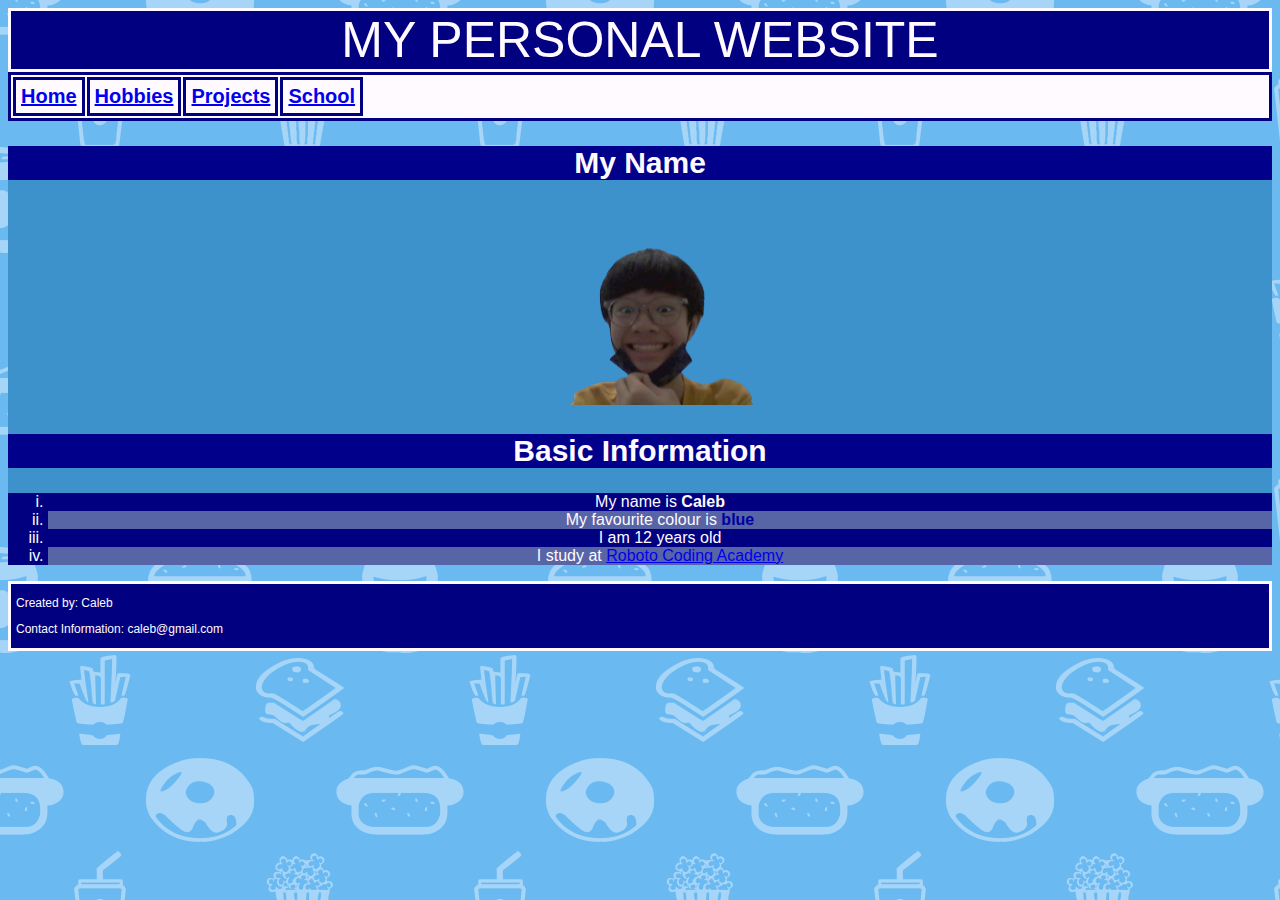
<file: index.html>
<!DOCTYPE html>
<html>
    <head>
        <title> My First Webpage </title>
        <link rel="stylesheet" href="css/main.css"> 
        <link rel="stylesheet" href="https://tinyurl.com/fontawesome-icons">
    </head>

    <body>
        <header> MY PERSONAL WEBSITE </header>
        <div class="navbar">
            <table>
                <tr>
                    <th> <a href="index.html"> <i class="fa fa-home"></i>Home</a></th>
                    <th> <a href="hobbies.html"> <i class="fa fa-gamepad"></i>Hobbies</a></th>
                    <th> <a href="projects.html"> <i class="fa fa-briefcase"></i>Projects</a></th>
                    <th> <a href="school.html"><i class="fa-book"></i>School</a></th>
                </tr>
            </table>
        </div>

        <div class="profile">
            <h2> My Name </h2>

        <div class="dropdown">
            <img src="img/WIN_20221002_17_05_07_Pro-removebg-preview.png" height="200px"/>
            <div class="dropdown-content">
                That's handsome me!
            </div>
        </div>

            <h2> Basic Information </h2>
            <ol type="i">
                <li>My name is <b>Caleb</b></li>
                <li class="even-row">My favourite colour is <strong style="color:#0000A0">blue</strong></li>
                <li>I am  12 years old</li>
                <li class="even-row">I study at <a href="https://www.roboto.sg/">Roboto Coding Academy</a></li>
            </ol>
        </div>

        <footer>
            <p> Created by: Caleb </p>
            <p> Contact Information: caleb@gmail.com </p>
        </footer>
        
    </body>
</html>
</file>
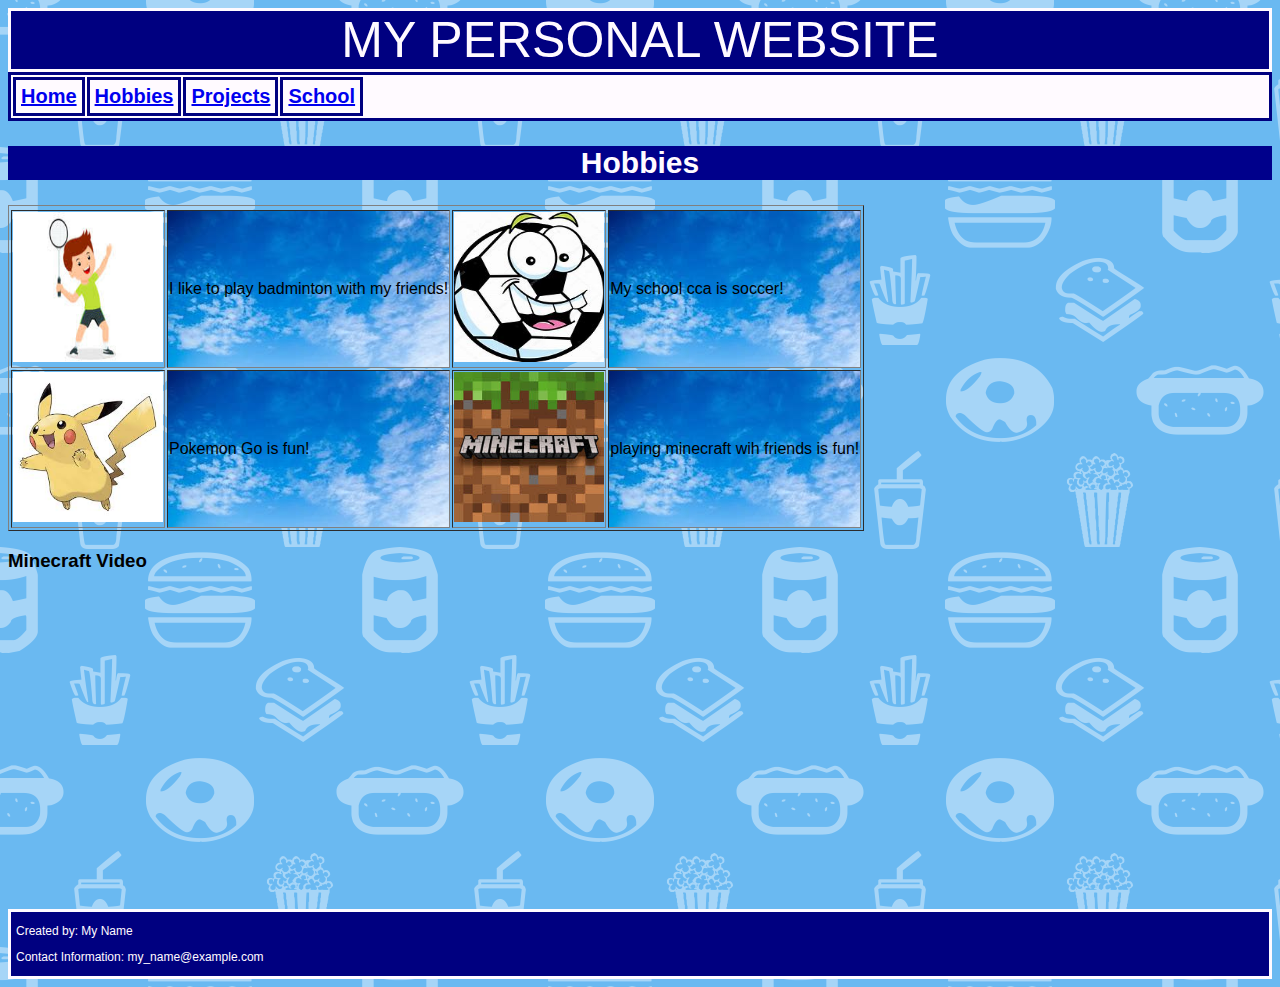
<file: hobbies.html>
<!DOCTYPE html>
<html>
    <head>
        <title> My First Webpage </title>
        <link rel="stylesheet" href="css/main.css"> 
        <link rel="stylesheet" href="https://tinyurl.com/fontawesome-icons">
    </head>
    <body>
            <header> MY PERSONAL WEBSITE </header>        <div class="navbar">
            <table>
                <tr>
                    <th> <a href="index.html"> <i class="fa fa-home"></i>Home</a></th>
                    <th> <a href="hobbies.html"> <i class="fa fa-gamepad"></i>Hobbies</a></th>
                    <th> <a href="projects.html"> <i class="fa fa-briefcase"></i>Projects</a></th>
                    <th> <a href="school.html"><i class="fa-book"></i>School</a></th>
                </tr>
            </table>
        </div>
        <h2>Hobbies</h2>
        <table border="1">
                <tr>
                    <tr>
                        <td> <img src="img/badminton.jpg"height=150px width=150px></td>
                        <td background="img/blue sky.jpg">I like to play badminton with my friends!</td>
                        <td> <img src="img/soccer - Copy.jpg"height=150px width=150px></td>
                        <td background="img/blue sky.jpg">My school cca is soccer!</td>
                    </tr>
        
                    <tr>
                        <td> <img src="img/pikachu.jpg"height=150px width=150px></td>
                        <td background="img/blue sky.jpg">Pokemon Go is fun!</td>
                        <td> <img src="img/minecraft.jpg"height=150px width=150px></td>
                        <td background="img/blue sky.jpg">playing minecraft wih friends is fun!</td>
                    </tr>
                </tr>
            </table>

        <h3> Minecraft Video </h3>
        <iframe width="560" height="315" src="https://www.youtube.com/embed/VGt-BZ-SxGI" 
        frameborder="0" allow="accelerometer; autoplay; encrypted-media; 
        gyroscope; picture-in-picture" allowfullscreen></iframe>
        <footer>
            <p> Created by: My Name </p>
            <p> Contact Information: my_name@example.com </p>
        </footer>
    </body>
</html>
</file>
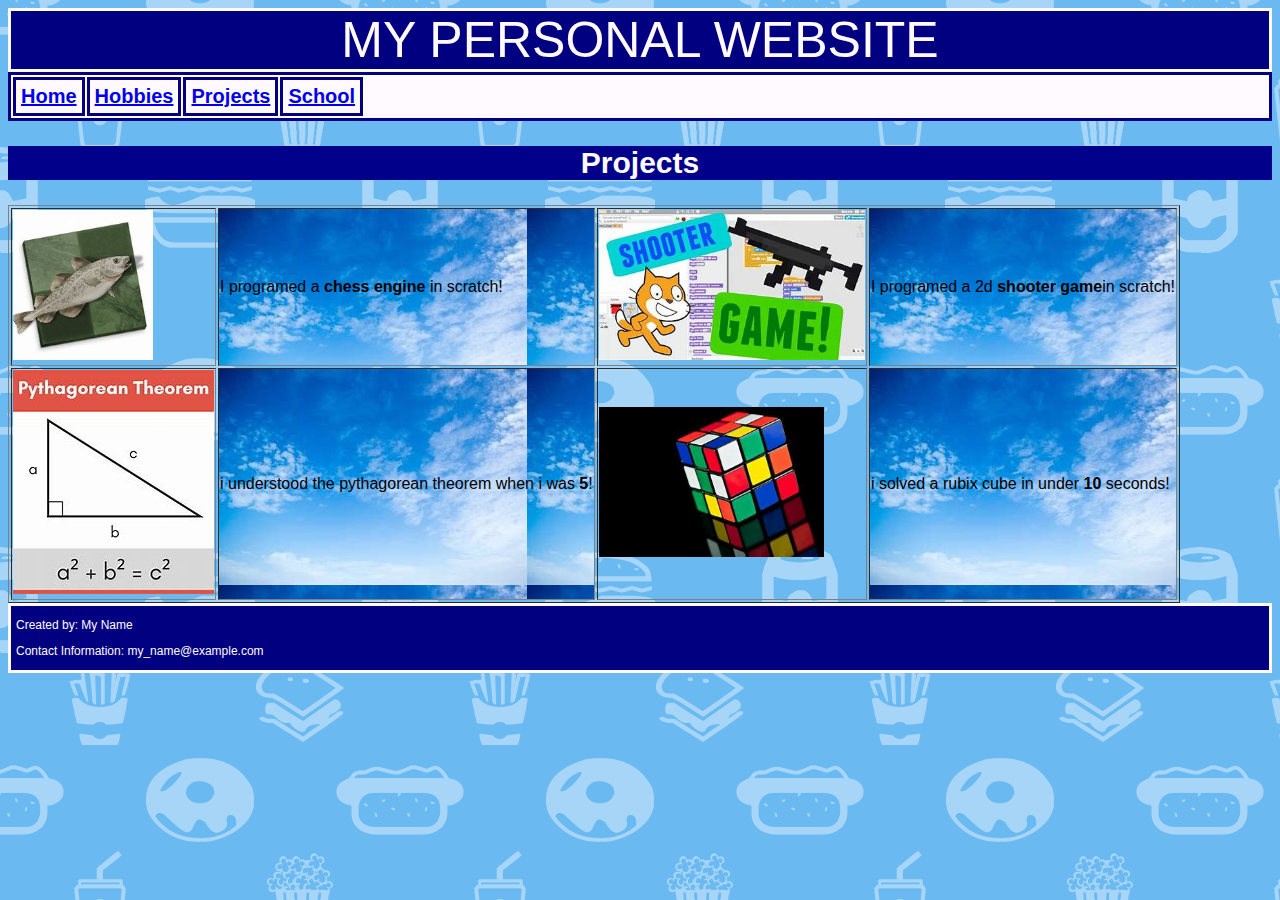
<file: projects.html>
<!DOCTYPE html>
<html>
    <head>
        <title> My First Webpage </title>
        <link rel="stylesheet" href="css/main.css"> 
        <link rel="stylesheet" href="https://tinyurl.com/fontawesome-icons">

    </head>
    <body>
            <header> MY PERSONAL WEBSITE </header>        <div class="navbar">
            <table>
                <tr>
                    <th> <a href="index.html"> <i class="fa fa-home"></i>Home</a></th>
                    <th> <a href="hobbies.html"> <i class="fa fa-gamepad"></i>Hobbies</a></th>
                    <th> <a href="projects.html"> <i class="fa fa-briefcase"></i>Projects</a></th>
                    <th> <a href="school.html"><i class="fa-book"></i>School</a></th>
                </tr>
            </table>
        </div>
        
        <h2>Projects</h2>
        <table border="1">
            <tr>
                <td> <img src="img/stockfish.jpg" height=150> </td>
                <td background="img/blue sky.jpg">I programed a <strong>chess engine</strong> in scratch! </td>

                <td> <img src="img/scratch.jpg"height=150> </td>
                <td background="img/blue sky.jpg"> I programed a 2d <strong>shooter game</strong>in scratch! </td>
                
            </tr>

            <tr>
                <td> <img src="img/pythago.jpg"> </td>
                <td background="img/blue sky.jpg"> i understood the pythagorean theorem when i was <strong>5</strong>! </td>

                <td> <img src="img/rubixcube.jpg" height=150> </td>
                <td background="img/blue sky.jpg"> i solved a rubix cube in under <strong>10</strong> seconds! </td>
            </tr>
        </table>
        <footer>
            <p> Created by: My Name </p>
            <p> Contact Information: my_name@example.com </p>
        </footer>
    </body>
</html>
</file>
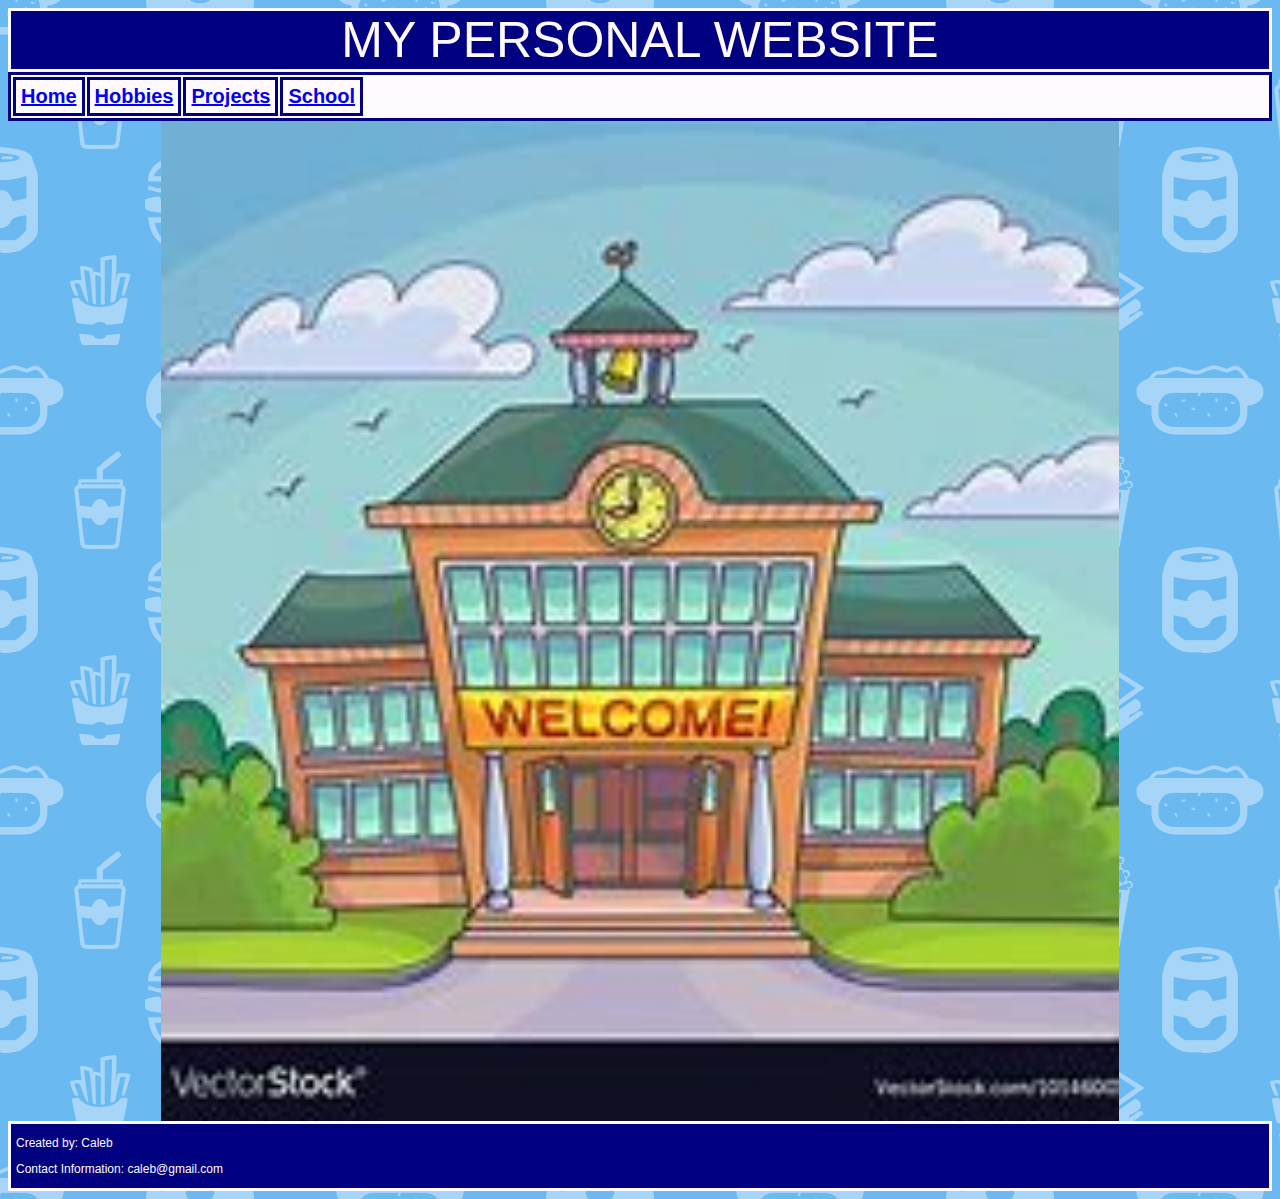
<file: school.html>
<!DOCTYPE html>
<html>
    <head>
        <title> My First Webpage </title>
        <link rel="stylesheet" href="css/main.css"> 
        <link rel="stylesheet" href="https://tinyurl.com/fontawesome-icons">
        <link rel="stylesheet" href="css/school.css"
    </head>

    <body>
        <header> MY PERSONAL WEBSITE </header>
        <div class="navbar">
            <table>
                <tr>
                    <th> <a href="index.html"> <i class="fa fa-home"></i>Home</a></th>
                    <th> <a href="hobbies.html"> <i class="fa fa-gamepad"></i>Hobbies</a></th>
                    <th> <a href="projects.html"> <i class="fa fa-briefcase"></i>Projects</a></th>
                    <th> <a href="school.html"><i class="fa-book"></i>School</a></th>
                </tr>
            </table>
        </div>
        <div class="school-img">
            <img src="img/school.jpg" height="1000px" style="vertical-align:bottom">
        </div>

        <footer>
            <p> Created by: Caleb </p>
            <p> Contact Information: caleb@gmail.com </p>
        </footer>
        
    </body>
</html>
</file>
<file: css/main.css>
body {
    background-image: url(../img/blue-tile.png);
    font-family: "Segoe UI", Tahoma, sans-serif;
}

header {
    background-color: #000080;
    color: #FFFAFF;
    text-align: center;
    font-size: 50px;
    border: 3px solid #FFFAFF;
}


footer {
    background-color: #000080;
    color: #FFFAFF;
    font-size: 12px;
    border: 3px solid #FFFAFF;
    padding-left: 5px;
}

.profile {
    background-color: #3E92CC;
    text-align:center;
}

.even-row {
    background-color: #5764A5
}

h2 {
    color:#FFFAFF;
    background-color:darkblue;
    text-align:center;
    font-size: 30px;
}
ol {
    background-color:#000080;
    color: #FFFAFF;
}


.navbar {
    background-color:#FFFAFF;
    border: solid #000080;
    font-size: 20px;
}

.navbar th {
    border: solid #000080;
    padding: 5px;
}

.dropdown{
    display: inline-block;
}

.dropdown-content {
    display: none;
    position: absolute;
    background-color: #FFFAFF;
    color:#000080;
    padding: 5px;
    box-shadow: 5px 5px 10px black;
}

.dropdown:hover .dropdown-content{
    display: block;
}

a:hover {
    color: red;
}

th:hover {
    background-color: yellow;
}
</file>
<file: css/school.css>
.profile p {
    background-color: purple;
    color: white;
}

.school-img {
    text-align: center;
}
</file>
